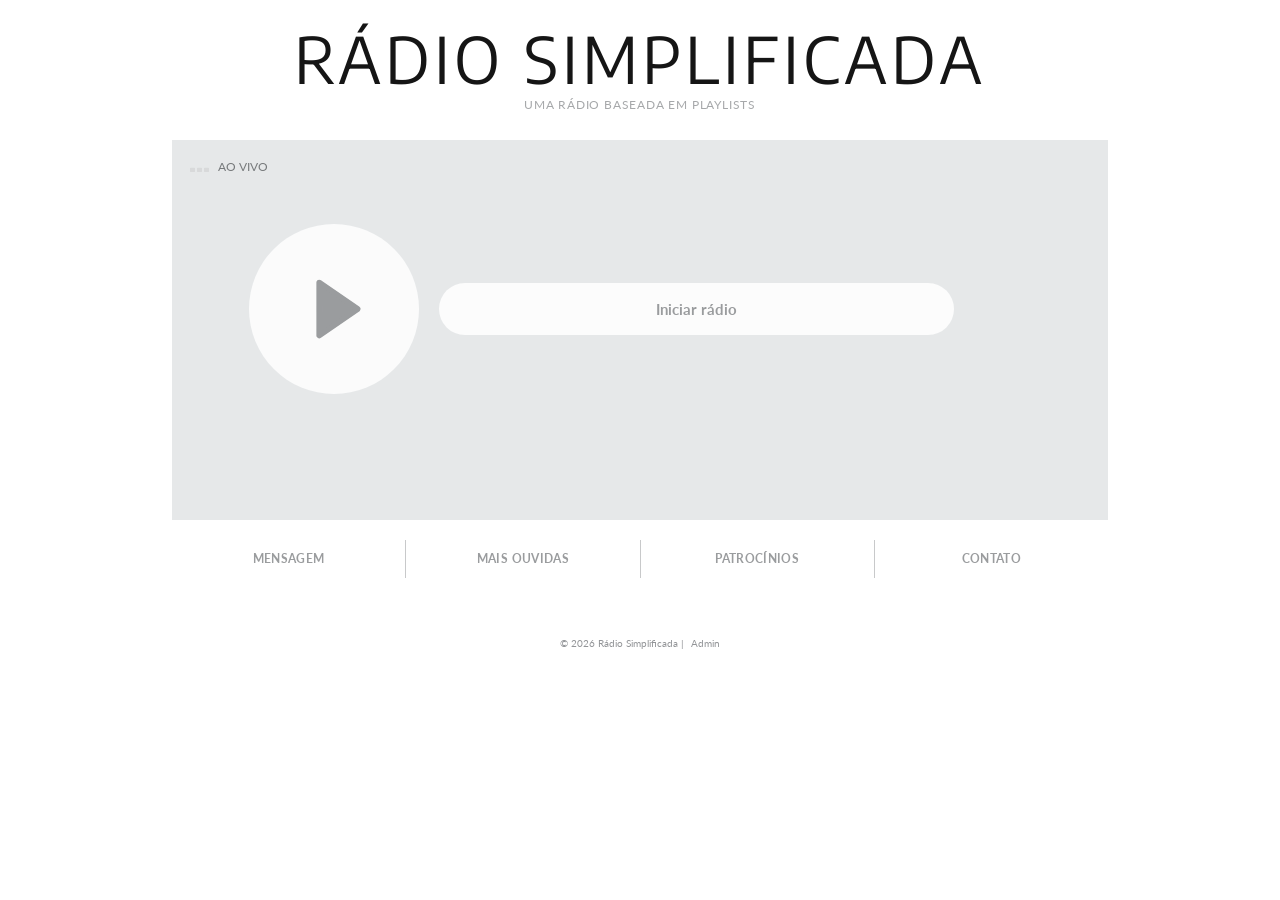
<file: index.html>
<!doctype html>
<html lang="pt-BR">
<head>
  <meta charset="utf-8"><meta name="viewport" content="width=device-width,initial-scale=1">
  <title>Rádio Simplificada</title>
  <link id="radio-favicon" rel="icon" href="data:,">
  <style>html.js-loading body{visibility:hidden}</style><script>document.documentElement.classList.add('js-loading');setTimeout(()=>document.documentElement.classList.remove('js-loading'),4000)</script>
  <link rel="preconnect" href="https://fonts.googleapis.com"><link rel="preconnect" href="https://fonts.gstatic.com" crossorigin><link href="https://fonts.googleapis.com/css2?family=Encode+Sans:wght@400;500;600;700&family=Lato:wght@400;500;600;700&display=swap" rel="stylesheet"><link rel="stylesheet" href="styles.css?v=42">
</head>
<body>
  <main class="radio-layout">
    <header class="radio-header">

      <div class="masthead"><strong id="radio-name">Rádio Simplificada</strong><span id="radio-description">Uma rádio baseada em playlists</span></div>
    </header>
    <section class="maintenance-page" aria-live="polite">
      <h1>Desculpe, estamos<br><em>em manutenção.</em></h1>
      <p>Em breve, teremos muitas novidades.</p>
    </section>
    <section class="hero">
      <div class="hero-image" id="hero-image"></div><div class="hero-overlay"></div>
      <div class="hero-content">
        <div class="live-line"><span id="vu-meter" class="vu-meter" aria-label="Nível do áudio"><i class="vu-bar"></i><i class="vu-bar"></i><i class="vu-bar"></i></span><span>AO VIVO</span></div>
        <div class="player-row"><button id="play" class="play" type="button" aria-label="Iniciar rádio" aria-pressed="false"><span id="play-glyph"><svg viewBox="0 0 64 64" aria-hidden="true"><path d="M22 14 L48 32 L22 50 Z" stroke="currentColor" stroke-width="4" stroke-linejoin="round"/></svg></span></button><div class="track-box"><strong id="track">Iniciar rádio</strong></div></div>
      </div>
    </section>
    <nav class="quick-nav" aria-label="Conteúdo da rádio"><button data-panel="message">MENSAGEM</button><button data-panel="notices">MAIS OUVIDAS</button><button data-panel="sponsors">PATROCÍNIOS</button><button data-panel="contact">CONTATO</button></nav>
    <section class="panels"><article class="panel" data-content="message"><p id="message">Aguarde a mensagem da rádio.</p></article><article class="panel most-played-panel" data-content="notices"><div id="most-played-tabs" class="most-played-tabs" role="tablist" aria-label="Mais ouvidas"></div><div id="lyrics-display" class="lyrics-display" aria-live="polite">Selecione uma faixa para ouvir as letras.</div></article><article class="panel" data-content="sponsors"><div id="sponsors" class="sponsor-list">Ainda não há patrocínios ativos.</div></article><article class="panel" data-content="contact"><form id="contact-form" class="guestbook-form"><div class="guestbook-fields"><label>Nome<input name="name" type="text" maxlength="80" autocomplete="name" required></label><label>Cidade<input name="city" type="text" maxlength="80" autocomplete="address-level2" required></label><label>Estado<select name="state" autocomplete="address-level1" required><option value="">Selecione</option><option>AC</option><option>AL</option><option>AP</option><option>AM</option><option>BA</option><option>CE</option><option>DF</option><option>ES</option><option>GO</option><option>MA</option><option>MT</option><option>MS</option><option>MG</option><option>PA</option><option>PB</option><option>PR</option><option>PE</option><option>PI</option><option>RJ</option><option>RN</option><option>RS</option><option>RO</option><option>RR</option><option>SC</option><option>SP</option><option>SE</option><option>TO</option></select></label></div><label>Mensagem<textarea name="message" rows="5" maxlength="500" required></textarea></label><input class="guestbook-trap" name="website" type="text" tabindex="-1" autocomplete="off" aria-hidden="true"><button type="submit">Enviar mensagem</button><p id="contact-status" class="guestbook-status" role="status" aria-live="polite"></p></form></article></section>
    <footer><span>© 2026 <span id="footer-name">Radiosimplificada</span>&nbsp;|&nbsp;<a href="admin.html">Admin</a></span></footer>
  </main>
  <script src="app.js?v=48"></script>
</body>
</html>
</file>
<file: styles.css>
:root{--ink:#777a7c;--muted:#a6a8aa;--paper:#fff;--accent:#9a9c9e;--hero:#eef0f1}*{box-sizing:border-box}body{margin:0;background:#fff;color:var(--ink);font:12px/1.5 "Lato",Arial,sans-serif}button{font:inherit}.radio-layout{width:100%;max-width:980px;margin:0 auto;padding:30px 22px 28px;background:#fff}.radio-header{height:110px;position:relative;display:flex;align-items:flex-start;justify-content:center}.masthead{text-align:center}.masthead strong{display:block;color:#151515;font:400 clamp(2.8rem,7.2vw,4rem)/.9 "Encode Sans",Arial,sans-serif;letter-spacing:4px;text-transform:uppercase}.masthead span{display:block;margin:8px 0 0;color:var(--muted);font-size:12px;letter-spacing:.8px;text-transform:uppercase}.admin-link{position:absolute;top:1px;left:0;color:#929497;font-size:10px;letter-spacing:.08em;text-decoration:none}.admin-link:hover,footer a:hover{color:var(--accent)}.hero{min-height:clamp(250px,39vw,380px);height:auto;position:relative;overflow:hidden;background:var(--hero);color:#fff}.hero-image{position:absolute;inset:0;background-size:cover;background-position:center;opacity:.82}.hero-overlay{position:absolute;inset:0;background:rgba(25,30,34,.04)}.hero-content{position:relative;z-index:1;height:100%;padding:16px 18px 0}.live-line{display:flex;align-items:baseline;gap:6px;color:#777a7c;font-size:12px}.vu-meter{display:inline-flex;align-items:flex-end;gap:2px;width:21px;height:15px;margin-right:1px;vertical-align:baseline;position:relative;top:1px}.vu-bar{display:block;width:5px;height:15px;border-radius:1px;background:#d8d9da;transform:scaleY(.28);transform-origin:bottom}.vu-meter.is-active .vu-bar{background:var(--accent);transition:transform .1s ease,background .18s ease}.player-row{position:absolute;left:8.2%;right:16.5%;top:74px;height:190px;display:flex;align-items:center;gap:20px}.play{background:rgba(255,255,255,.84);border:0;color:#9a9c9e;flex:0 0 170px;width:170px;height:170px;border-radius:50%;font-size:67px;line-height:1;padding:0;display:grid;place-items:center;cursor:pointer;transition:background .16s,transform .16s;-webkit-tap-highlight-color:transparent}.play:focus:not(:focus-visible){outline:none}.play:active{transform:scale(.985)}@media (hover:hover) and (pointer:fine){.play:hover{background:var(--accent);color:#fff;transform:scale(1.015)}}@media (hover:none) and (pointer:coarse){.play:active{background:var(--accent);color:#fff}}#play-glyph{display:grid;place-items:center;width:94px;height:94px}#play-glyph svg{width:100%;height:100%;fill:currentColor}.track-box{position:relative;flex:1;min-width:0;height:52px;padding:0 28px;border:0;border-radius:32px;background:rgba(255,255,255,.88);display:block}.track-box strong{position:absolute;left:50%;top:50%;transform:translate(-50%,-50%);width:calc(100% - 56px);color:var(--accent);font:700 15px "Lato",Arial,sans-serif;text-align:center;white-space:nowrap;overflow:hidden;text-overflow:ellipsis}.quick-nav{height:78px;display:flex;align-items:center;background:#fff}.quick-nav button{height:38px;flex:1;border:0;border-right:1px solid #c8c9ca;background:#fff;color:#9a9c9e;padding:0 15px;font-size:12px;font-weight:700;letter-spacing:.03em;cursor:pointer}.quick-nav button:last-child{border-right:0}.quick-nav button:hover,.quick-nav button[aria-expanded=true]{color:var(--accent)}.panel{display:none;background:#fff;padding:27px 6%;animation:slideUp .25s ease-out}.panel.is-open{display:block}.panel p{max-width:840px;color:#777a7c;white-space:pre-line;text-align:justify;font-size:15px;line-height:1.7}footer{height:90px;display:flex;flex-direction:column;align-items:center;justify-content:flex-end;color:#929497;font-size:10px}footer a{color:inherit;text-decoration:none}
.contact-section p{margin:14px 0 0;color:var(--muted)}.guestbook-form{padding:12px 0 4px}.guestbook-fields{display:grid;grid-template-columns:1.6fr .9fr .45fr;gap:14px}.guestbook-form label{display:flex;flex-direction:column;gap:6px;color:var(--muted);font-size:10px;letter-spacing:.8px;text-transform:uppercase}.guestbook-form input:not([type="hidden"]),.guestbook-form select,.guestbook-form textarea{width:100%;border:1px solid #d8d9da;border-radius:6px;padding:10px 11px;color:var(--ink);background:#fff;font:inherit;font-size:13px;letter-spacing:0;text-transform:none;outline:none}.guestbook-form textarea{min-height:110px;margin-top:0;resize:vertical}.guestbook-form input:focus,.guestbook-form select:focus,.guestbook-form textarea:focus{border-color:var(--accent);box-shadow:0 0 0 2px color-mix(in srgb,var(--accent) 15%,transparent)}.guestbook-form button{margin-top:14px;border:1px solid var(--ink);border-radius:6px;padding:10px 18px;color:var(--ink);background:transparent;cursor:pointer;font-size:11px;letter-spacing:.8px;text-transform:uppercase}.guestbook-form button:hover,.guestbook-form button:focus-visible{color:#fff;background:var(--ink)}.guestbook-form button:disabled{opacity:.55;cursor:wait}.guestbook-status{min-height:21px;margin:12px 0 0!important;color:var(--muted);font-size:12px;letter-spacing:0;text-transform:none}.guestbook-status.is-success{color:#32734d}.guestbook-status.is-error{color:#a1263d}.guestbook-trap{position:absolute;left:-9999px;width:1px!important;height:1px;opacity:0}@media(max-width:700px){.guestbook-form{padding-left:0;padding-right:0}.guestbook-fields{grid-template-columns:1fr;gap:12px}}
@keyframes slideUp{from{opacity:0;transform:translateY(14px)}to{opacity:1;transform:translateY(0)}}@media(max-width:700px){.radio-layout{padding:24px 0 26px}.masthead strong{font-size:clamp(2.8rem,7.2vw,4rem)}.hero{min-height:250px;height:auto}.player-row{left:7%;right:7%;top:83px;height:170px;gap:12px}.play{flex-basis:137px;width:137px;height:137px;font-size:50px}.track-box{height:50px}.track-box strong{font-size:12px}#play-glyph{width:72px;height:72px}.quick-nav{height:70px;overflow-x:auto;overflow-y:hidden;scrollbar-width:none;-ms-overflow-style:none}.quick-nav::-webkit-scrollbar{display:none}.quick-nav button{font-size:10px;white-space:nowrap}}

/* Ajustes móveis: manter o link administrativo dentro do cabeçalho */
@media (max-width:700px){
  .admin-link{left:16px;top:0;font-size:9px;}
  .radio-header{height:100px;}
}

/* Alguns navegadores móveis mantêm viewport de desktop quando "site para computador" está ativo. */
@media (pointer:coarse){
  .admin-link{left:16px;right:16px;top:0;display:block;white-space:nowrap;}
}

/* Rodapé compacto com acesso administrativo discreto */
footer{flex-direction:row;align-items:center;justify-content:center;gap:0;}
footer a{margin-left:4px;}

/* Modo Em manutenção */
.maintenance-page{display:none;min-height:360px;padding:110px 8%;align-items:center;justify-content:center;flex-direction:column;text-align:center;background:#fff}
.maintenance-page h1{max-width:620px;margin:0 0 16px;color:#171818;font:400 clamp(2.5rem,5vw,4.4rem)/1.05 "Encode Sans",Arial,sans-serif;letter-spacing:-.06em}
.maintenance-page h1 em{font-style:normal;color:var(--accent)}
.maintenance-page>p:last-child{max-width:620px;margin:0;color:var(--muted);font:14px/1.65 "Lato",Arial,sans-serif}
body.maintenance .radio-header,body.maintenance .hero,body.maintenance .quick-nav,body.maintenance .panels{display:none}
body.maintenance .maintenance-page{display:flex}
body.maintenance .radio-layout{min-height:100vh;display:flex;flex-direction:column}
body.maintenance .maintenance-page{flex:1;width:100%}
body.maintenance footer{width:100%;height:90px;flex:0 0 90px;display:flex;flex-direction:row;align-items:center;justify-content:center;margin:0;padding:0;text-align:center}
@media(max-width:700px){.maintenance-page{min-height:430px;padding:90px 24px}.maintenance-page h1{font-size:2.8rem}.maintenance-page>p:last-child{font-size:13px}}

/* Cada linha cadastrada em Notícias permanece em sua própria linha na frontend. */
.panel[data-content="notices"] p{white-space:pre-line}
.panel[data-content="notices"] p{transition:opacity .18s ease}
.sponsor-list{display:grid;gap:18px;max-width:840px}
.sponsor-item{display:flex;align-items:center;gap:18px;padding:14px 0;border-bottom:1px solid #e2e3e4}
.sponsor-item:last-child{border-bottom:0}
.sponsor-item img{display:block;width:150px;height:105px;object-fit:contain;background:#fff;border-radius:4px;flex:0 0 150px}
.sponsor-copy{min-width:0;color:#777a7c;text-align:left}
.sponsor-copy strong,.sponsor-copy a{display:block;color:var(--accent);font:600 15px/1.35 "Lato",Arial,sans-serif;text-decoration:none}
.sponsor-copy a:hover{text-decoration:underline}
.sponsor-copy p{margin:6px 0 0;color:#777a7c;font-size:14px;line-height:1.55}
@media(max-width:700px){.sponsor-item{align-items:flex-start;gap:12px}.sponsor-item img{width:112px;height:82px;flex-basis:112px}.sponsor-copy strong,.sponsor-copy a{font-size:14px}.sponsor-copy p{font-size:13px}}
/* Patrocínios em duas colunas no desktop; uma coluna no celular. */
.sponsor-list{grid-template-columns:repeat(2,minmax(0,1fr));column-gap:34px;row-gap:14px;max-width:none}
.sponsor-item{min-width:0;border-bottom:0;padding:14px 0}
@media(max-width:700px){.sponsor-list{grid-template-columns:1fr;column-gap:0;row-gap:18px}.sponsor-item{border-bottom:1px solid #e2e3e4}.sponsor-item:last-child{border-bottom:0}}

/* Mais ouvidas: seleção das três faixas e letra sincronizada */
.most-played-tabs{display:flex;gap:0;margin-bottom:8px}
.most-played-tab{position:relative;flex:1;min-width:0;border:0;background:#fff;color:var(--muted);padding:13px 10px;font:700 12px "Lato",Arial,sans-serif;cursor:pointer;white-space:nowrap;overflow:hidden;text-overflow:ellipsis}
.most-played-separator{display:grid;place-items:center;color:var(--muted);font-weight:700;padding:0 4px;user-select:none}
.most-played-tab:hover,.most-played-tab.is-selected{color:var(--accent)}
.lyrics-display{min-height:120px;display:grid;place-items:start center;padding:13px 24px 20px;color:var(--accent);font:400 clamp(1.1rem,2.7vw,1.65rem)/1.3 "Lato",Arial,sans-serif;text-align:center;text-transform:uppercase}
.lyrics-enter{animation:lyricsSlideLeft .28s ease-out}
@keyframes lyricsSlideLeft{from{opacity:0;transform:translateX(-22px)}to{opacity:1;transform:translateX(0)}}
@media(max-width:700px){.most-played-tab{font-size:10px;padding:12px 6px}.lyrics-display{min-height:140px;padding:13px 12px 18px;font-size:1.05rem}}
</file>
